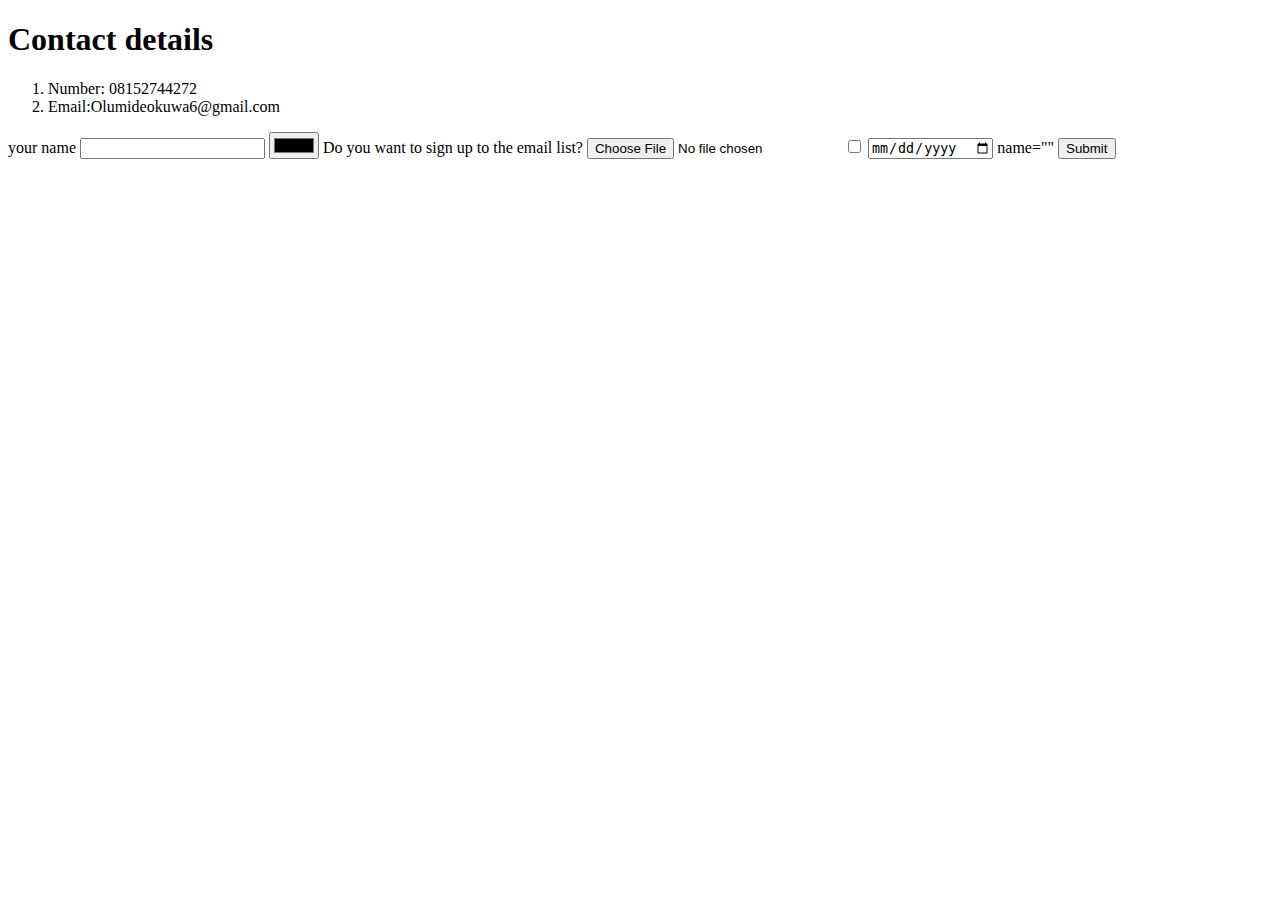
<file: contact me.html>
<!DOCTYPE html>
<html lang="en">
<head>
    <meta charset="UTF-8">
    <meta http-equiv="X-UA-Compatible" content="IE=edge">
    <meta name="viewport" content="width=device-width, initial-scale=1.0">
    <title>Contact me</title>
</head>
<body>
    <h1>Contact details</h1>
    <ol>
    <li>Number: 08152744272</li>  
    <li>Email:Olumideokuwa6@gmail.com</li>  
    </ol> 
    <form class="" action="index.html" method="post"
    <label>your name</label>
    <input type="text" name="" value="">
    <input type="color" name="">
    <label>Do you want to sign up to the email list?</label>
    <input type="file" name="">
    <input type="checkbox" name="">
    <input type="date"> name=""
    <input type="submit" name="">
</body>
</html>
<ol>
</file>
